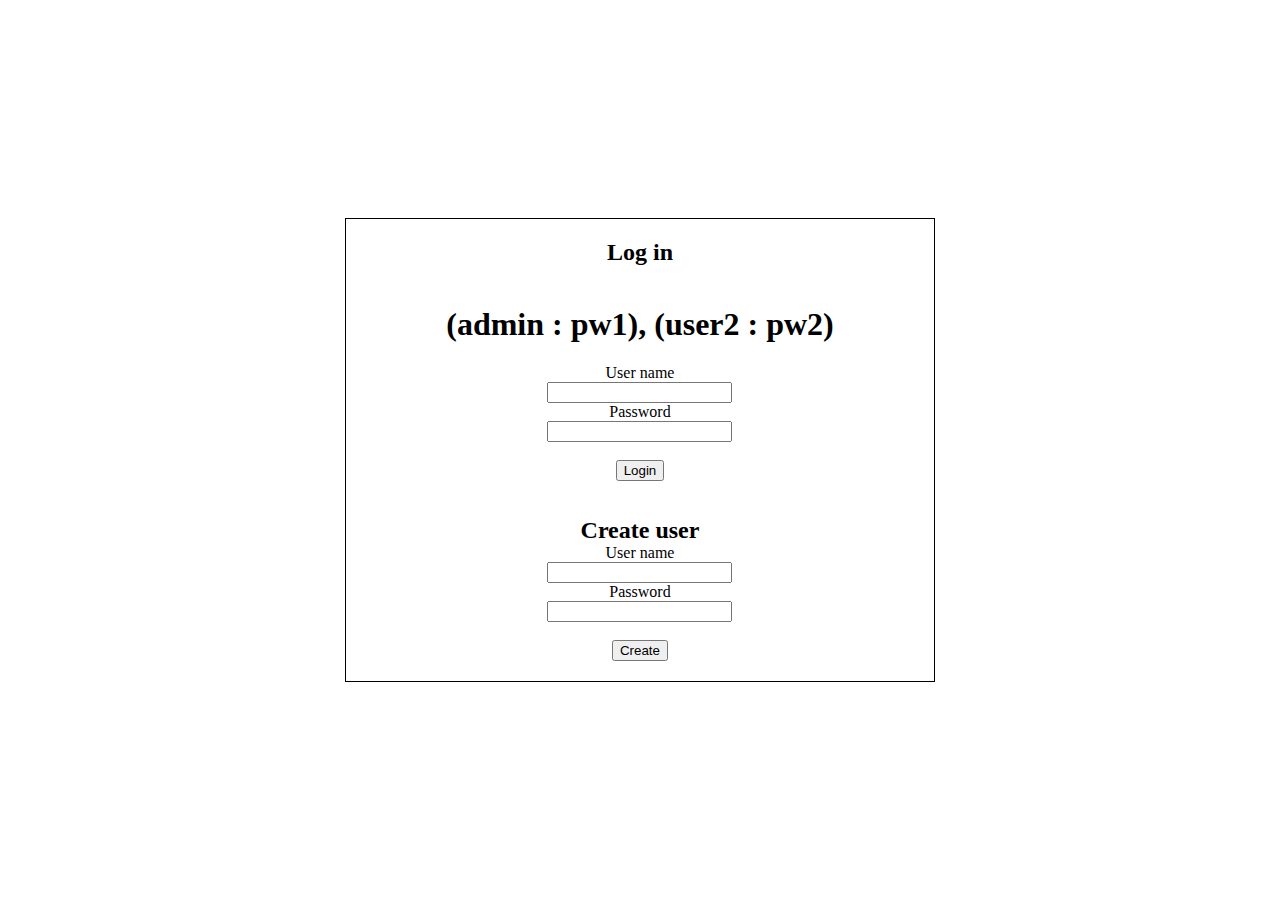
<file: index.html>
<!DOCTYPE html>
<html lang="en">
<head>
    <meta charset="UTF-8">
    <meta http-equiv="X-UA-Compatible" content="IE=edge">
    <meta name="viewport" content="width=device-width, initial-scale=1.0">
    <link rel="stylesheet" href="styles.css"> 
    <title>Voting</title>
</head>
<body>
    <div class="container"> 
        <div class="login">
            <h2 class="login_text">Log in</h2>
            <br>
            <h1>(admin : pw1), (user2 : pw2)</h1>
            <form onsubmit="return handleLogin()">
                <label for="user_name">User name</label><br>
                <input type="text" id="user_name" name="user_name" value=""><br>
                <label for="user_password">Password</label><br>
                <input type="password" id="user_password" name="user_password" value=""><br><br>
                <input type="submit" class="user_login" value="Login"><br>
              </form>
            <br>
            <br>
            <h2 class="login_text">Create user</h2>
            <form onsubmit="return handleCreateUser()">
                <label for="new_account">User name</label><br>
                <input type="text" id="new_account" name="new_account" value=""><br>
                <label for="new_password">Password</label><br>
                <input type="password" id="new_password" name="new_password" value=""><br><br>
                <input type="submit" class="create_button" value="Create">
              </form>
        </div>
    </div>
    <script src="main.js"></script>
</body>
</html>
</file>
<file: styles.css>
html {
    width: 100%;
    height: 100%;
}
h2 {
    padding: 0;
    margin: 0;
}
body {
    margin: 0;
    padding: 0;
    display: flex;
    align-items: center;
    justify-content: center;
    height: 100vh;
}

.container {
    border: 1px solid #000;
    padding: 20px 100px;
}

.login {
    text-align: center;
}
</file>
